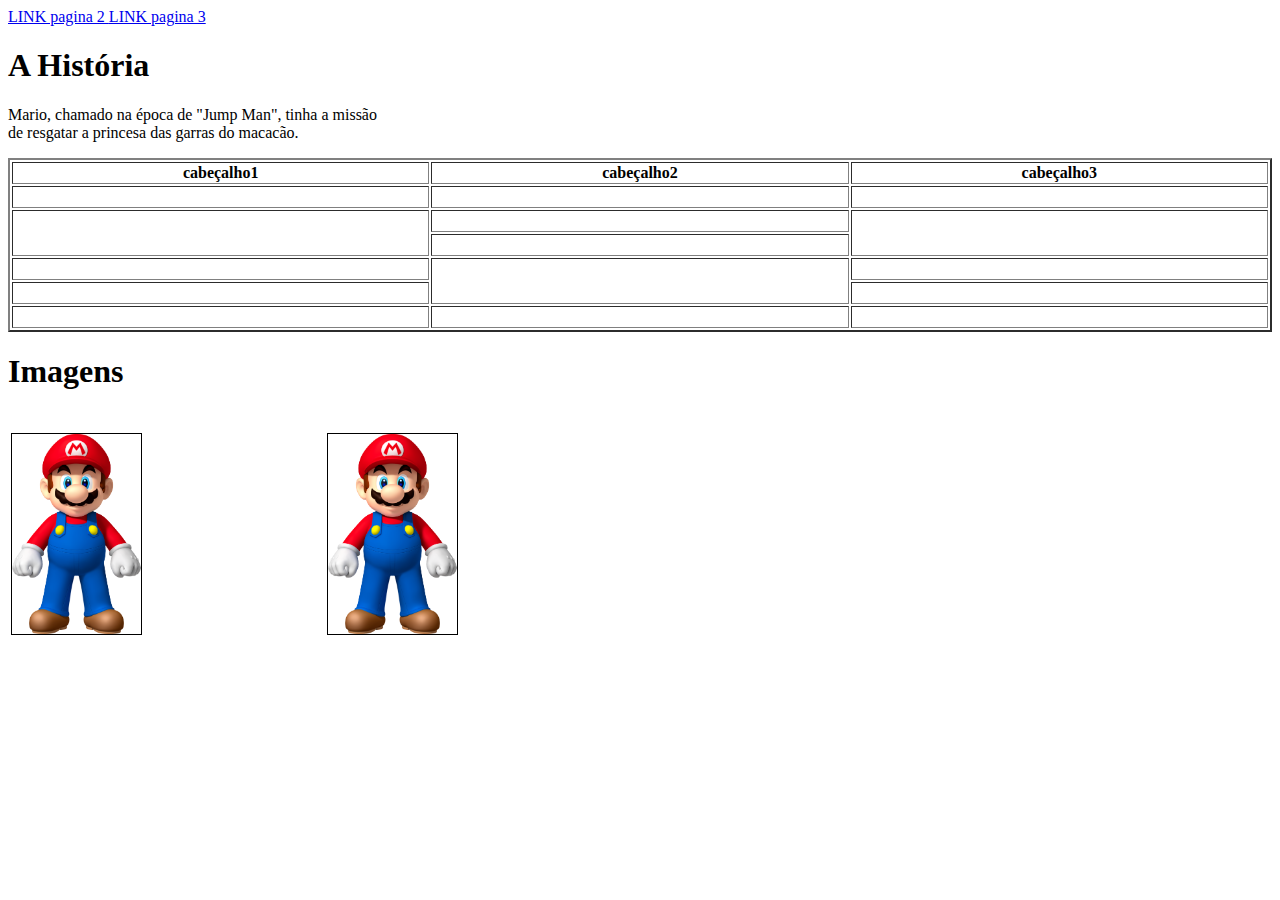
<file: index.html>
<!DOCTYPE html>
<html lang="pt-br">

<head>
    <meta charset="UTF-8">
    <title>SUPER MARIO BROS</title>

</head>

<body>
    <a href="Pag2.html"> LINK pagina 2 </a>

    <a href="Pag3.html"> LINK pagina 3 </a>

    <h1> A História </h1>
    <p>
        Mario, chamado na época de "Jump Man", tinha a missão<br />
        de resgatar a princesa das garras do macacão.<br />
    </p>
    <table border="2" width='100%'>
        <thead>
            <tr>
                <th> cabeçalho1 </th>
                <th> cabeçalho2 </th>
                <th> cabeçalho3 </th>
            </tr>
        </thead>
        <tbody>
            <tr>
                <td>&nbsp;</td>
                <td>&nbsp;</td>
                <td>&nbsp;</td>
            </tr>
            <tr>
                <td rowspan="2">&nbsp;</td>
                <td>&nbsp;</td>
                <td rowspan="2">&nbsp;</td>
            </tr>
            <tr>
                <td> &nbsp;</td>
            </tr>
            <tr>
                <td>&nbsp;</td>
                <td rowspan="2"> &nbsp;</td>
                <td>&nbsp;</td>

            </tr>
            <tr>
                <td>&nbsp;</td>
                <td>&nbsp;</td>

            </tr>
            <tr>
                <td>&nbsp;</td>
                <td> &nbsp;</td>
                <td>&nbsp;</td>

            </tr>
        </tbody>
    </table>

    <h1>
        <b> Imagens</b>
    </h1>
    <br>
    <table width='100%'>
        <tbody>
            <tr>
                <td width="20%">
                    <img src="MarioNSMBWii.png" height="200px"border=1>
                </td>
                <td  width="60%">
                    <img src="MarioNSMBWii.png" height="200px"border=1>
                </td>
            </tr>
        </tbody>
    </table>
</body>

</html>
</file>
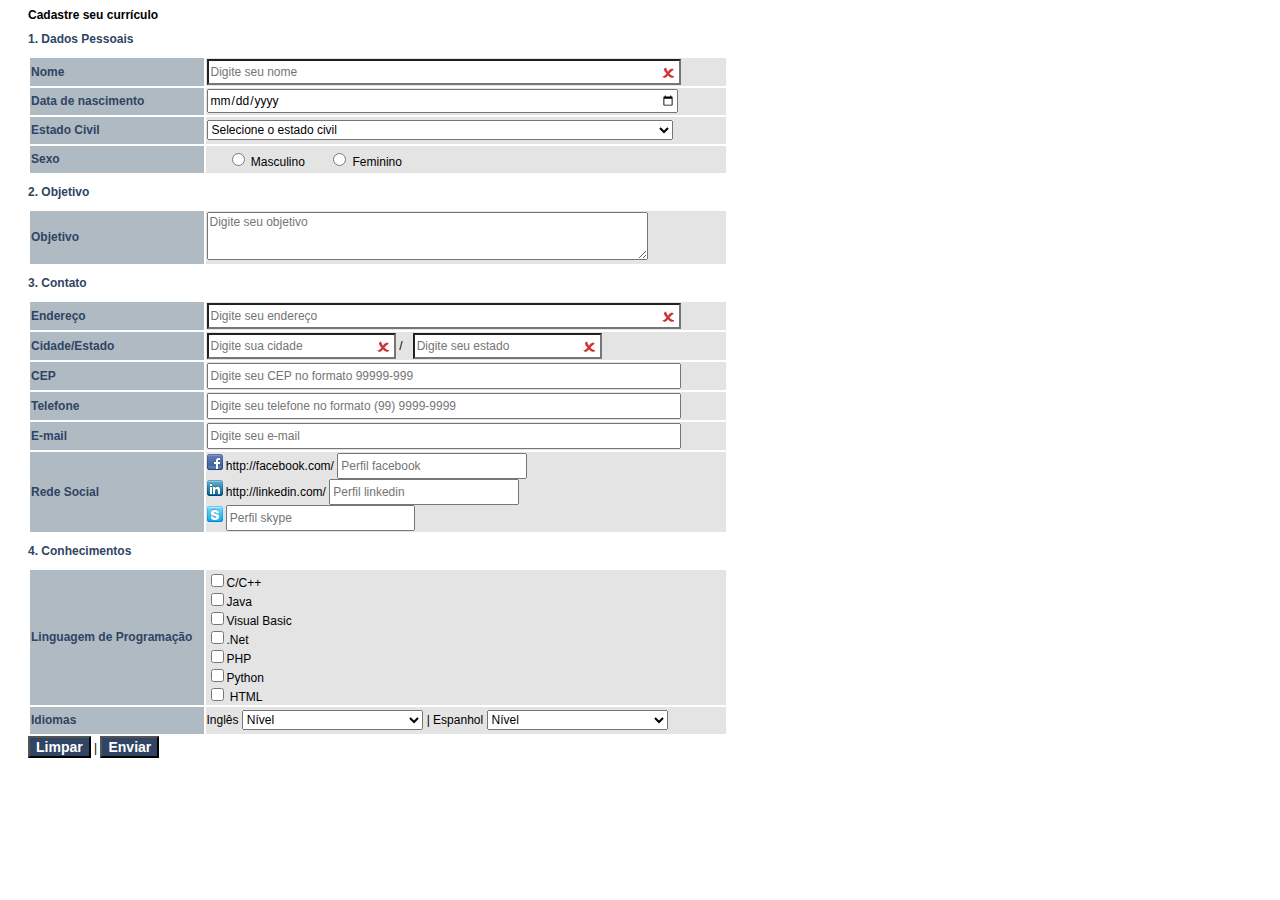
<file: exercicios/04_form/index.html>
<!DOCTYPE html>
<html lang="pt-br">

<head>
    <meta charset="UTF-8">
    <meta name="viewport" content="width=device-width, initial-scale=1.0">
    <title>Exercício Formulário</title>
    <link rel="stylesheet" href="./style.css">
</head>

<body>
    <form style="width: 700px;margin-left: 20px;">
        <h1 class="título_principal">
            Cadastre seu currículo
        </h1>
        <h2 class="título_subtítulo">
            1. Dados Pessoais
        </h2>
        <table>
            <tr>
                <td class="labels">
                    Nome
                </td>
                <td class="inputs">
                    <input class="largura_altura" type="text" placeholder="Digite seu nome" required />

                </td>
            </tr>
            <tr>
                <td class="labels">
                    Data de nascimento
                </td>
                <td class="inputs">
                    <input class="largura_altura" type="date" />

                </td>
            </tr>
            <tr>
                <td class="labels">
                    Estado Civil
                </td>
                <td class="inputs">
                    <select name="estado_civil" id="estado_civil" class="largura_altura">
                        <option selected value="">Selecione o estado civil</option>
                        <option value="solteiro">Solteiro</option>
                        <option value="casado">Casado</option>
                        <option value="viúvo">Viúvo</option>
                        <option value="divorciado">Divorciado</option>
                    </select>

                </td>
            </tr>
            <tr>
                <td class="labels">
                    Sexo
                </td>
                <td class="inputs">
                    <label class="radio-inline">
                        <input type="radio" name="Sexo" /> Masculino
                    </label>
                    <label class="radio-inline">
                        <input type="radio" name="Sexo" /> Feminino
                    </label>
                </td>
            </tr>
        </table>
        <h2 class="título_subtítulo">
            2. Objetivo
        </h2>
        <table>
            <tr>
                <td class="labels">
                    Objetivo
                </td>
                <td class="inputs">
                    <textarea sytle="margin: 0px 0px 0px 0px;" name="objetivo" cols="60" rows="3" required
                        placeholder="Digite seu objetivo"></textarea>
                </td>
            </tr>
        </table>
        <h2 class="título_subtítulo">
            3. Contato
        </h2>
        <table>
            <tr>
                <td class="labels">
                    Endereço
                </td>
                <td class="inputs">
                    <input class="largura_altura" type="text" placeholder="Digite seu endereço" required />

                </td>
            </tr>
            <tr>
                <td class="labels">
                    Cidade/Estado
                </td>
                <td class="inputs">
                    <input class="largura_altura_meio" type="text" placeholder="Digite sua cidade" required /> / &nbsp;
                    <input class="largura_altura_meio" type="text" placeholder="Digite seu estado" required />

                </td>
            </tr>
            <tr>
                <td class="labels">
                    CEP
                </td>
                <td class="inputs">
                    <input class="largura_altura" type="text" placeholder="Digite seu CEP no formato 99999-999" />

                </td>
            </tr>
            <tr>
                <td class="labels">
                    Telefone
                </td>
                <td class="inputs">
                    <input class="largura_altura" type="text"
                        placeholder="Digite seu telefone no formato (99) 9999-9999" />
                </td>
            </tr>
            <tr>
                <td class="labels">
                    E-mail
                </td>
                <td class="inputs">
                    <input class="largura_altura" type="email" placeholder="Digite seu e-mail" />
                </td>
            </tr>
            <tr>
                <td class="labels">
                    Rede Social
                </td>
                <td class="inputs">
                    <img src="./face.png"> http://facebook.com/
                    <input class="largura_altura_meio" type="text" placeholder="Perfil facebook " /> <br>
                    <img src="./linkedin.png"> http://linkedin.com/
                    <input class="largura_altura_meio" type="text" placeholder="Perfil linkedin" /> <br>
                    <img src="./skype.png">
                    <input class="largura_altura_meio" type="text" placeholder="Perfil skype" />
                </td>
            </tr>
        </table>
        <h2 class="título_subtítulo">
            4. Conhecimentos
        </h2>
        <table>
            <tr>
                <td class="labels">
                    Linguagem de Programação
                </td>
                <td class="inputs">
                    <input type="checkbox" name="conhecimento" value="C/C++" />C/C++<br>
                    <input type="checkbox" name="conhecimento" value="Java" />Java<br>
                    <input type="checkbox" name="conhecimento" value="Visual Basic" />Visual Basic<br>
                    <input type="checkbox" name="conhecimento" value=".Net" />.Net<br>
                    <input type="checkbox" name="conhecimento" value="PHP" />PHP<br>
                    <input type="checkbox" name="conhecimento" value="Python" />Python<br>
                    <input type="checkbox" name="conhecimento" value="HTML" /> HTML
                </td>
            </tr>
            <tr>
                <td class="labels">
                    Idiomas
                </td>
                <td class="inputs">
                    Inglês
                    <select name="Inglês" id="Inglês" class="largura_altura_meio">
                        <option selected value="">Nível</option>
                        <option value="Básico">Básico</option>
                        <option value="Intermediário">Intermediário</option>
                        <option value="Avançado">Avançado</option>
                    </select>
                    | Espanhol
                    <select name="Espanhol" id="Espanhol" class="largura_altura_meio">
                        <option selected value="">Nível</option>
                        <option value="Básico">Básico</option>
                        <option value="Intermediário">Intermediário</option>
                        <option value="Avançado">Avançado</option>
                    </select>


                </td>
            </tr>
        </table>
        <input type="reset" value="Limpar"> |
        <input type="submit" value="Enviar">


    </form>
</body>

</html>
</file>
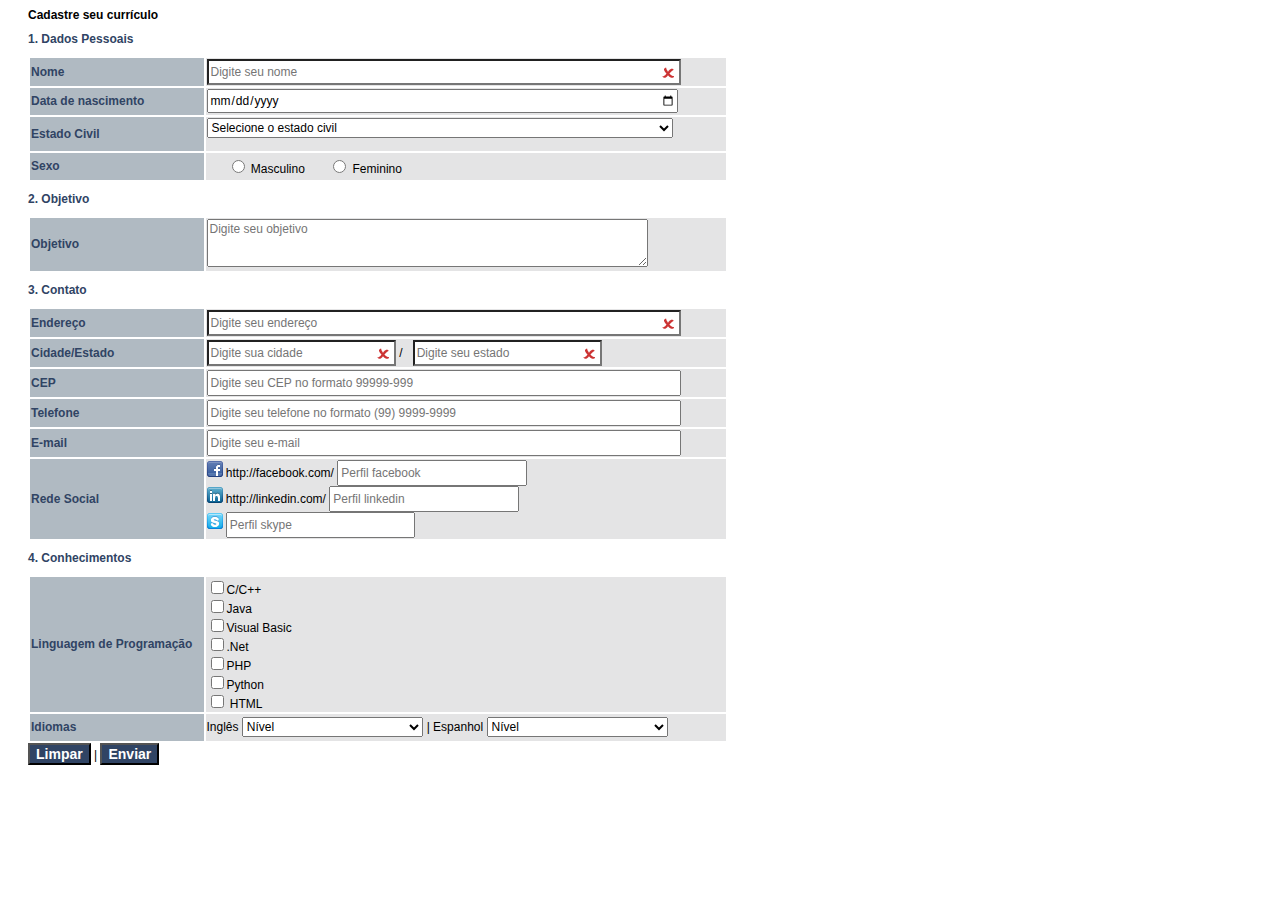
<file: exercicios/05_exercicio_form_js/index.html>
<!DOCTYPE html>
<html lang="pt-br">

<head>
    <meta charset="UTF-8">
    <meta name="viewport" content="width=device-width, initial-scale=1.0">
    <title>Exercício Formulário</title>
    <link rel="stylesheet" href="./style.css">
    <script type="text/javascript" src="arquivo.js"></script>
</head>

<body>
    <form style="width: 700px;margin-left: 20px;" name="Cadastro" onsubmit="return validar();">
        <h1 class="título_principal">
            Cadastre seu currículo
        </h1>
        <h2 class="título_subtítulo">
            1. Dados Pessoais
        </h2>
        <table>
            <tr>
                <td class="labels">
                    Nome
                </td>
                <td class="inputs">
                    <input class="largura_altura" type="text" placeholder="Digite seu nome" id="nome" required
                        name="Nome" />

                </td>
            </tr>
            <tr>
                <td class="labels">
                    Data de nascimento
                </td>
                <td class="inputs">
                    <input class="largura_altura" type="date" />

                </td>
            </tr>
            <tr>
                <td class="labels">
                    Estado Civil
                </td>
                <td class="inputs">
                    <select name="estado_civil" id="estado_civil" class="largura_altura">
                        <option selected value="">Selecione o estado civil</option>
                        <option value="solteiro">Solteiro</option>
                        <option value="casado">Casado</option>
                        <option value="viúvo">Viúvo</option>
                        <option value="divorciado">Divorciado</option>
                    </select>
                    <p style="color: red; font-weight: bold;" id="erro">

                    </p>
                </td>
            </tr>
            <tr>
                <td class="labels">
                    Sexo
                </td>
                <td class="inputs">
                    <label class="radio-inline">
                        <input type="radio" name="Sexo" /> Masculino
                    </label>
                    <label class="radio-inline">
                        <input type="radio" name="Sexo" /> Feminino
                    </label>
                </td>
            </tr>
        </table>
        <h2 class="título_subtítulo">
            2. Objetivo
        </h2>
        <table>
            <tr>
                <td class="labels">
                    Objetivo
                </td>
                <td class="inputs">
                    <textarea sytle="margin: 0px 0px 0px 0px;" name="objetivo" cols="60" rows="3" id="objetivo" required
                        placeholder="Digite seu objetivo" onchange='this.value=this.value.toLowerCase();'></textarea>
                </td>
            </tr>
        </table>
        <h2 class="título_subtítulo">
            3. Contato
        </h2>
        <table>
            <tr>
                <td class="labels">
                    Endereço
                </td>
                <td class="inputs">
                    <input class="largura_altura" type="text" placeholder="Digite seu endereço" required />

                </td>
            </tr>
            <tr>
                <td class="labels">
                    Cidade/Estado
                </td>
                <td class="inputs">
                    <input class="largura_altura_meio" type="text" placeholder="Digite sua cidade" required /> / &nbsp;
                    <input class="largura_altura_meio" type="text" placeholder="Digite seu estado" required />

                </td>
            </tr>
            <tr>
                <td class="labels">
                    CEP
                </td>
                <td class="inputs">
                    <input class="largura_altura" type="text" placeholder="Digite seu CEP no formato 99999-999" />

                </td>
            </tr>
            <tr>
                <td class="labels">
                    Telefone
                </td>
                <td class="inputs">
                    <input class="largura_altura" type="text" id="telefone"
                        placeholder="Digite seu telefone no formato (99) 9999-9999" />
                </td>
            </tr>
            <tr>
                <td class="labels">
                    E-mail
                </td>
                <td class="inputs">
                    <input class="largura_altura" type="email" id="email" placeholder="Digite seu e-mail" />
                </td>
            </tr>
            <tr>
                <td class="labels">
                    Rede Social
                </td>
                <td class="inputs">
                    <img src="./face.png"> http://facebook.com/
                    <input class="largura_altura_meio" type="text" placeholder="Perfil facebook " /> <br>
                    <img src="./linkedin.png"> http://linkedin.com/
                    <input class="largura_altura_meio" type="text" placeholder="Perfil linkedin" /> <br>
                    <img src="./skype.png">
                    <input class="largura_altura_meio" type="text" placeholder="Perfil skype" />
                </td>
            </tr>
        </table>
        <h2 class="título_subtítulo">
            4. Conhecimentos
        </h2>
        <table>
            <tr>
                <td class="labels">
                    Linguagem de Programação
                </td>
                <td class="inputs">
                    <input type="checkbox" name="conhecimento" value="C/C++" />C/C++<br>
                    <input type="checkbox" name="conhecimento" value="Java" />Java<br>
                    <input type="checkbox" name="conhecimento" value="Visual Basic" />Visual Basic<br>
                    <input type="checkbox" name="conhecimento" value=".Net" />.Net<br>
                    <input type="checkbox" name="conhecimento" value="PHP" />PHP<br>
                    <input type="checkbox" name="conhecimento" value="Python" />Python<br>
                    <input type="checkbox" name="conhecimento" value="HTML" /> HTML
                </td>
            </tr>
            <tr>
                <td class="labels">
                    Idiomas
                </td>
                <td class="inputs">
                    Inglês
                    <select name="Inglês" id="Inglês" class="largura_altura_meio">
                        <option selected value="">Nível</option>
                        <option value="Básico">Básico</option>
                        <option value="Intermediário">Intermediário</option>
                        <option value="Avançado">Avançado</option>
                    </select>
                    | Espanhol
                    <select name="Espanhol" id="Espanhol" class="largura_altura_meio">
                        <option selected value="">Nível</option>
                        <option value="Básico">Básico</option>
                        <option value="Intermediário">Intermediário</option>
                        <option value="Avançado">Avançado</option>
                    </select>


                </td>
            </tr>
        </table>
        <input type="reset" value="Limpar" onclick="return limpar();"> |
        <input type="submit" value="Enviar">


    </form>
</body>

</html>
</file>
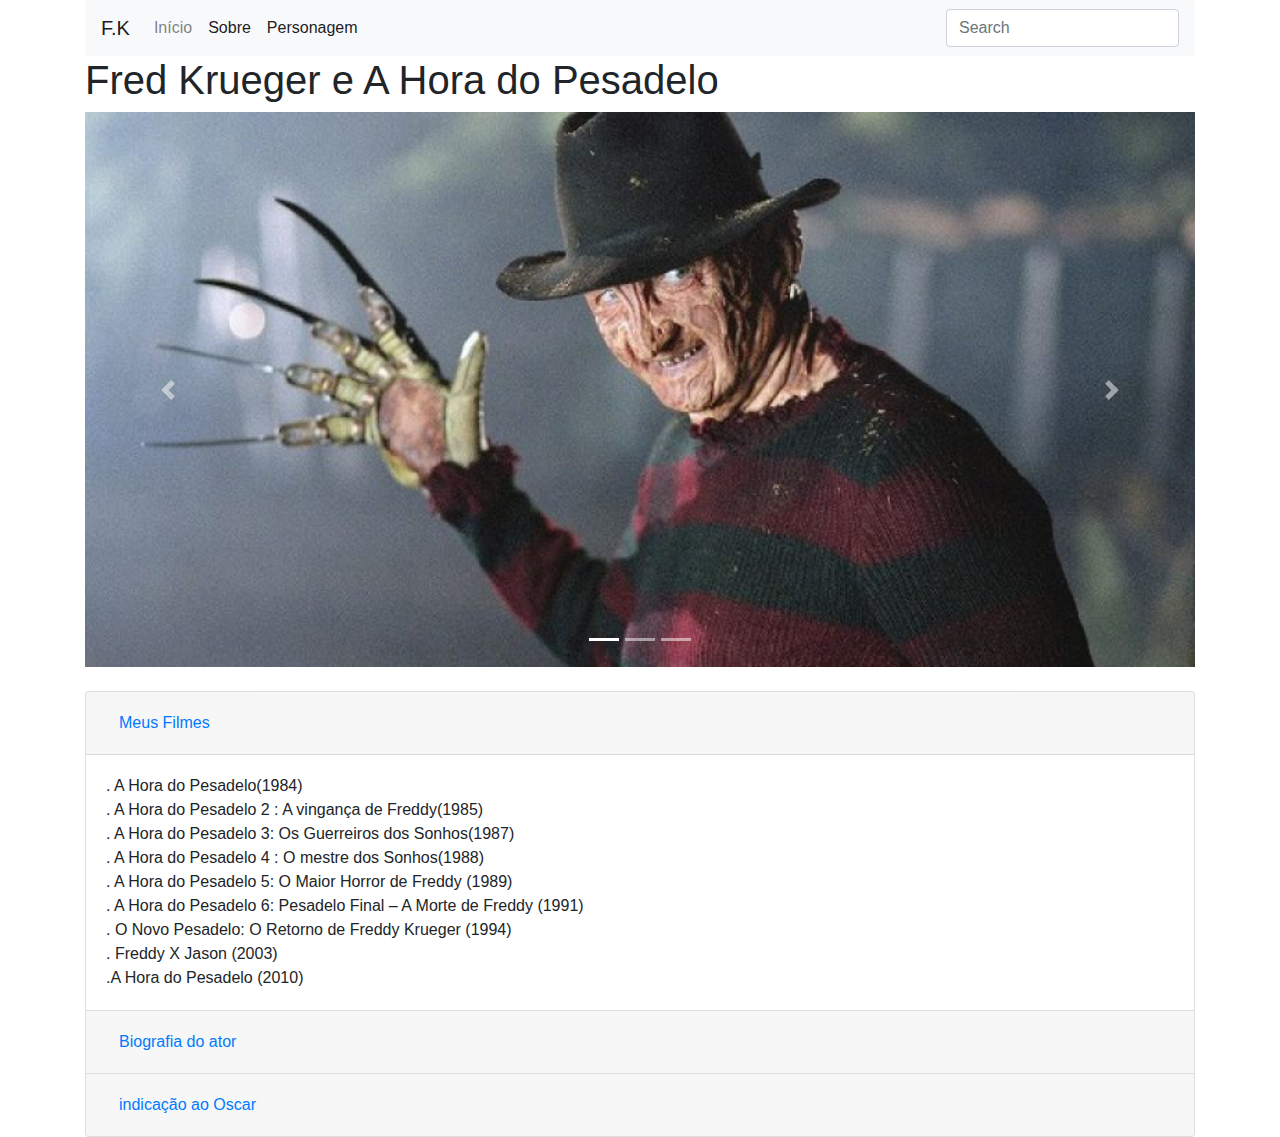
<file: exercicios/06_exercicio_bootstrap/index.html>
<!DOCTYPE html>
<html lang="pt-br">

<head>
  <meta charset="UTF-8">
  <meta name="viewport" content="width=device-width, initial-scale=1.0">
  <title> FREDDY KRUEGER </title>
  <link rel="stylesheet" href="./bootstrap-4.5.2-dist/css/bootstrap.min.css" />
</head>

<body class="container">
  <header>

    <nav class="navbar navbar-expand-lg navbar-light bg-light rounded">
      <a class="navbar-brand" href="#" _msthash="423332" _msttexthash="75387">F.K</a>
      <button class="navbar-toggler" type="button" data-toggle="collapse" data-target="#navbarsExample09"
        aria-controls="navbarsExample09" aria-expanded="false" aria-label="Alternar navegação" _mstaria-label="417625">
        <span class="navbar-toggler-icon"></span>
      </button>

      <div class="collapse navbar-collapse" id="navbarsExample09" _msthidden="9">
        <ul class="navbar-nav mr-auto" _msthidden="8">
          <li class="nav-item" _msthidden="2">
            <a class="nav-link" href="index.html" _msthidden="2">
              <font _mstmutation="1" _msthash="700726" _msttexthash="43979" _msthidden="1">Início <span class="sr-only"
                  _msthash="1021046" _msttexthash="122200" _msthidden="1">(current)</span></font>
            </a>
          </li>
          <li class="nav-item active" _msthidden="1">
            <a class="nav-link" href="sobre.html" _msthash="701142" _msttexthash="44616" _msthidden="1">Sobre </a>
          </li>
          <li class="nav-item active" _msthidden="2">
            <a class="nav-link" href="Personagem.html" _msthidden="2">
              <font _mstmutation="1" _msthash="700726" _msttexthash="43979" _msthidden="1">Personagem</font>
            </a>
          </li>
        </ul>
        <form class="form-inline my-2 my-md-0" _msthidden="1">
          <input class="form-control" type="text" placeholder="Search" aria-label="Search" _msthidden="A"
            _msthiddenattr="565851" _mstplaceholder="74607" _mstaria-label="74607">
        </form>
      </div>
    </nav>
    <h1>
      Fred Krueger e A Hora do Pesadelo
    </h1>
  </header>

  <main>
    <div id="carouselExampleIndicators" class="carousel slide" data-ride="carousel">
      <ol class="carousel-indicators">
        <li data-target="#carouselExampleIndicators" data-slide-to="0" class="active"></li>
        <li data-target="#carouselExampleIndicators" data-slide-to="1"></li>
        <li data-target="#carouselExampleIndicators" data-slide-to="2"></li>
      </ol>
      <div class="carousel-inner">
        <div class="carousel-item active">
          <img class="d-block w-100" src="Freddy-Krueger-olsbezuq2y9036x5dnfagr7apweo46nw4ozna6uilc.jpg"
            alt="Primeiro Slide">
        </div>
        <div class="carousel-item">
          <img class="d-block w-100" src="Robert-Englund-As-Freddy-Krueger-in-The-Goldbergs.-3 (1).jpg"
            alt="Segundo Slide">
        </div>
        <div class="carousel-item">
          <img class="d-block w-100" src="Freddy-Krueger-ensenara-las-cuchillas-una-vez-mas.jpg" alt="Terceiro Slide">
        </div>
      </div>
      <a class="carousel-control-prev" href="#carouselExampleIndicators" role="button" data-slide="prev">
        <span class="carousel-control-prev-icon" aria-hidden="true"></span>
        <span class="sr-only">Anterior</span>
      </a>
      <a class="carousel-control-next" href="#carouselExampleIndicators" role="button" data-slide="next">
        <span class="carousel-control-next-icon" aria-hidden="true"></span>
        <span class="sr-only">Próximo</span>
      </a>
    </div>
    <br>

    <div class="accordion" id="accordionExample">
      <div class="card">
        <div class="card-header" id="headingOne">
          <h5 class="mb-0">
            <button class="btn btn-link" type="button" data-toggle="collapse" data-target="#collapseOne"
              aria-expanded="true" aria-controls="collapseOne">
              Meus Filmes
            </button>
          </h5>
        </div>

        <div id="collapseOne" class="collapse show" aria-labelledby="headingOne" data-parent="#accordionExample">
          <div class="card-body">
            . A Hora do Pesadelo(1984)<br>
            . A Hora do Pesadelo 2 : A vingança de Freddy(1985) <br>
            . A Hora do Pesadelo 3: Os Guerreiros dos Sonhos(1987)<br>
            . A Hora do Pesadelo 4 : O mestre dos Sonhos(1988)<br>
            . A Hora do Pesadelo 5: O Maior Horror de Freddy (1989)<br>
            . A Hora do Pesadelo 6: Pesadelo Final – A Morte de Freddy (1991)<br>
            . O Novo Pesadelo: O Retorno de Freddy Krueger (1994)<br>
            . Freddy X Jason (2003)<br>
            .A Hora do Pesadelo (2010)<br>
          </div>
        </div>
      </div>
      <div class="card">
        <div class="card-header" id="headingTwo">
          <h5 class="mb-0">
            <button class="btn btn-link collapsed" type="button" data-toggle="collapse" data-target="#collapseTwo"
              aria-expanded="false" aria-controls="collapseTwo">
              Biografia do ator
            </button>
          </h5>
        </div>
        <div id="collapseTwo" class="collapse" aria-labelledby="headingTwo" data-parent="#accordionExample">
          <div class="card-body">
            Robert Barton Englund (Glendale, 6 de junho de 1947) é um ator, apresentador de televisão, diretor de
            cinema, gerente de teatro e dublador norte-americano, mais conhecido por interpretar, na cinessérie A
            Nightmare on Elm Street, o assassino sobrenatural Freddy Krueger, o qual está incluído na lista dos maiores
            vilões.<br>
            <a href="sobre.html">Saiba Mais...</a>
          </div>
        </div>
      </div>
      <div class="card">
        <div class="card-header" id="headingThree">
          <h5 class="mb-0">
            <button class="btn btn-link collapsed" type="button" data-toggle="collapse" data-target="#collapseThree"
              aria-expanded="false" aria-controls="collapseThree">
              indicação ao Oscar
            </button>
          </h5>
        </div>
        <div id="collapseThree" class="collapse" aria-labelledby="headingThree" data-parent="#accordionExample">
          <div class="card-body">
            Em 1985, A Nightmare on Elm Street ganhou dois prêmios no Avoriaz Fantastic Film Festival. Ganhou o Prêmio
            dos Críticos pelo desempenho geral do filme e a Menção Especial pela atuação de Heather Langenkamp.

            O filme recebeu duas indicações ao Saturn Award em 1985, uma na categoria de "Melhor Filme de Terror" e
            outra pela atuação de Jsu Garcia na categoria de "Melhor Desempenho de um Ator Estreante".

            Em 2007, outra indicação ao Saturn Award na categoria de "Melhor DVD de Filme Clássico Lançado".
          </div>
        </div>
      </div>
    </div>
  </main>
  <script src="jquery-3.5.1.min.js"></script>
  <script src="bootstrap-4.5.2-dist/js/bootstrap.min.js"></script>
</body>

</html>
</file>
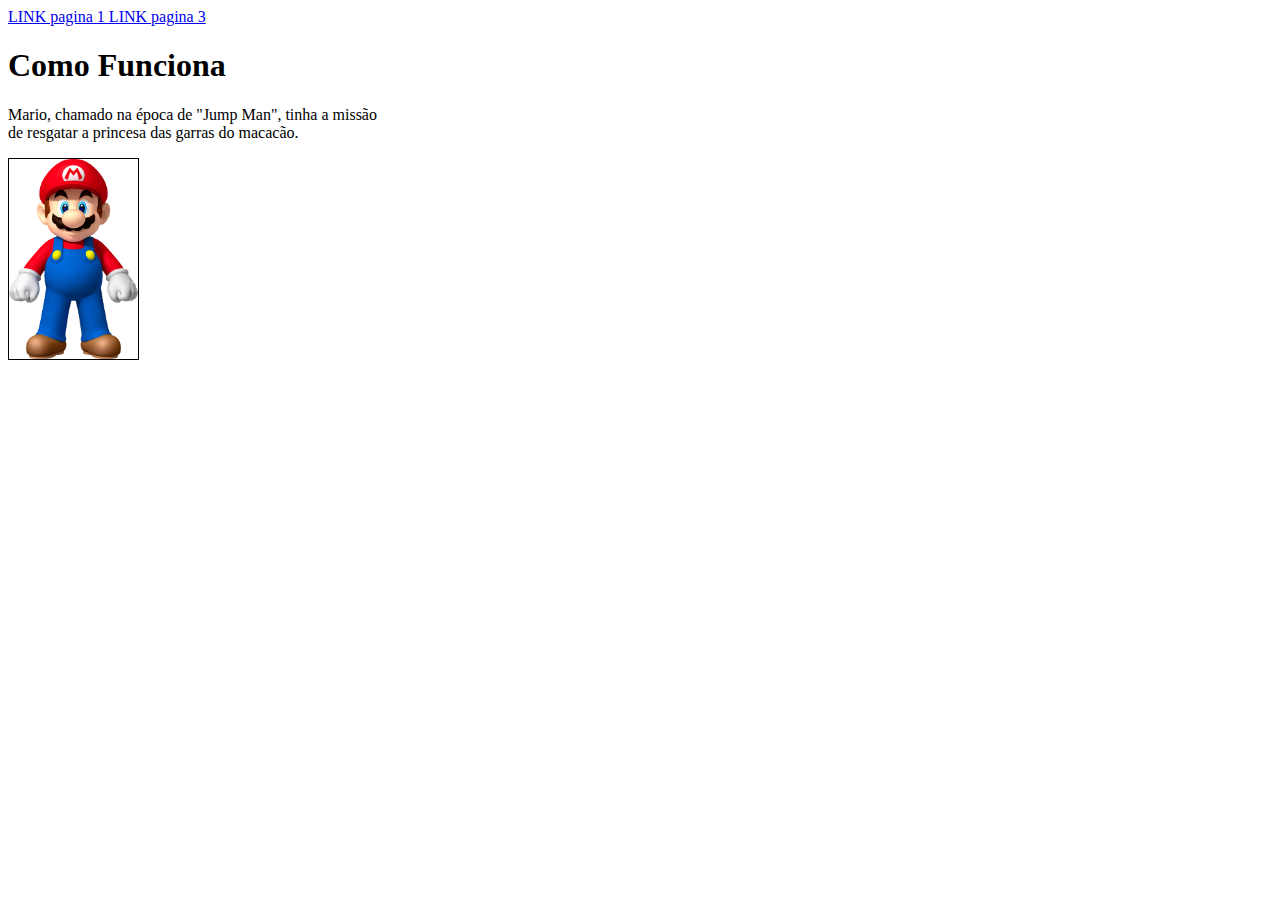
<file: pag2.html>
<!DOCTYPE html>
<html lang="pt-br">

<head>
    <meta charset="utf-8">
    <title>
        Exercício 2
    </title>
</head>

<body>
    <a href="index.html"> LINK pagina 1 </a>

    <a href="Pag3.html"> LINK pagina 3 </a>

    <h1> Como Funciona </h1>
    <p>
        Mario, chamado na época de "Jump Man", tinha a missão<br />
        de resgatar a princesa das garras do macacão.<br />
    </p>
    <img src="MarioNSMBWii.png" height="200px" border=1>
</body>

</html>
</file>
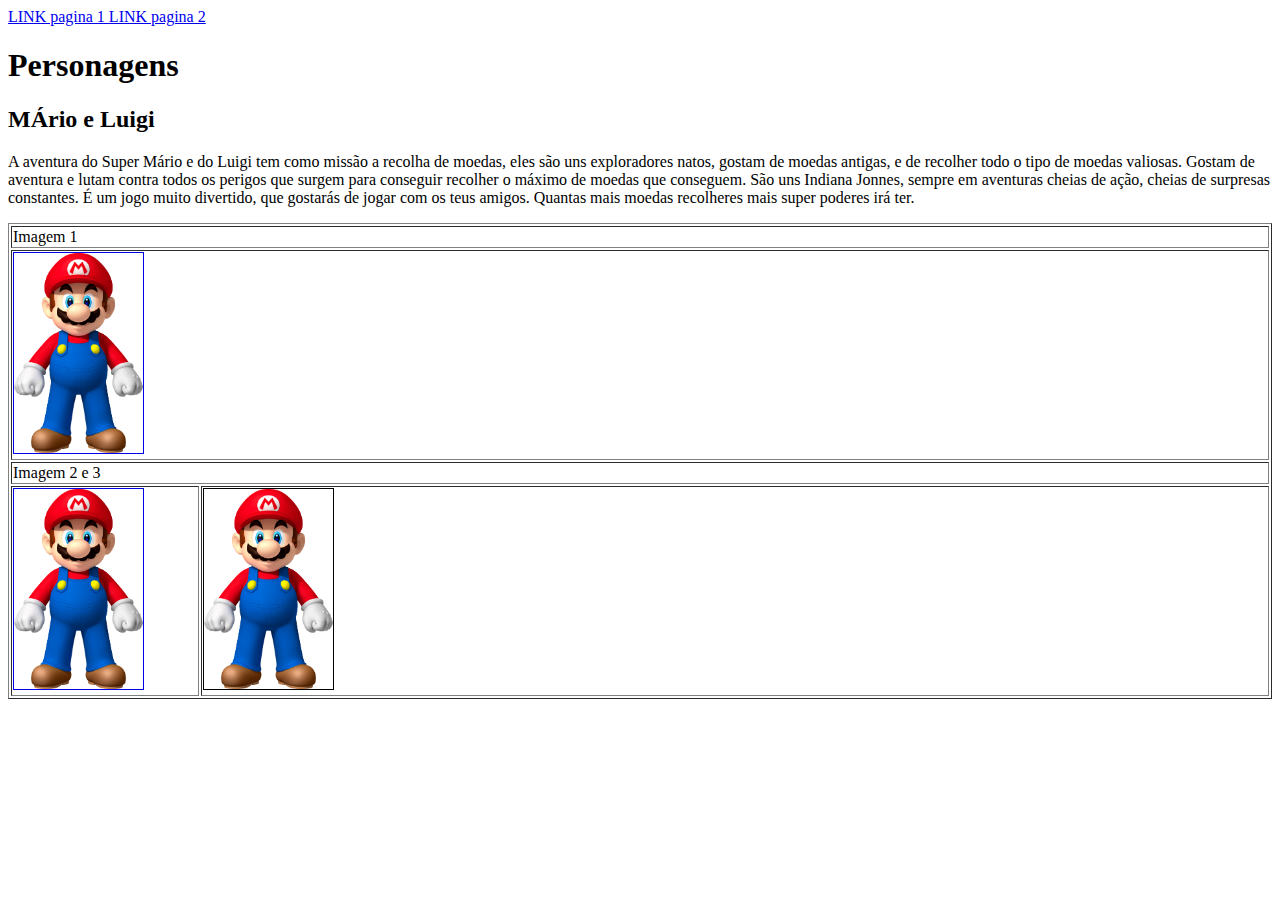
<file: pag3.html>
<!DOCTYPE html>
<html lang="pt-br">

<head>
    <meta charset="utf-8">
    <title>
        Exercício 2
    </title>
</head>

<body>
    <a href="index.html"> LINK pagina 1 </a>

    <a href="Pag2.html"> LINK pagina 2 </a>
    <h1>
        Personagens
    </h1>
    <h2>
        MÁrio e Luigi
    </h2>
    <p>
        A aventura do Super Mário e do Luigi tem como missão a recolha de moedas, eles são uns exploradores natos,
        gostam de moedas antigas,
        e de recolher todo o tipo de moedas valiosas. Gostam de aventura e lutam contra todos os perigos que surgem para
        conseguir recolher
        o máximo de moedas que conseguem. São uns Indiana Jonnes, sempre em aventuras cheias de ação, cheias de
        surpresas constantes.
        É um jogo muito divertido, que gostarás de jogar com os teus amigos. Quantas mais moedas recolheres mais super
        poderes irá ter.
    </p>
    <Table border="1" width="100%">
        <tr>
            <td colspan="2">
                Imagem 1
            </td>
        </tr>
        <tr>
            <td colspan="2">
                <a href="index.html">
                    <img src="MarioNSMBWii.png" height="200px" border=1>
                </a>
            </td>
        </tr>
        <tr>
            <td colspan="2">
                Imagem 2 e 3
            </td>
        </tr>
        <tr>
            <td width="15%">
                <a href="pag2.html">
                    <img src="MarioNSMBWii.png" height="200px" border=1>
                </a>
            </td>

            <td width="85%">
                <img src="MarioNSMBWii.png" height="200px" border=1>
            </td>
        </tr>
    </Table>
</body>

</html>
</file>
<file: exercicios/04_form/style.css>
* {
    font-family: Arial, Helvetica, sans-serif;
    font-size: 12px;
}
.título_principal {

    font-weight: bold;

}

.título_subtítulo {

    color: #304464;
}

.labels {

    color: #304464;
    font-weight: bold;
    background: #b0bac2;

}

.inputs {
    background: #e4e4e5;
    width: 75%;
    height: 25px;
}

table {
    width: 100%;
}

.largura_altura {
    width: 90%;
    height: 20px;
}

.radio-inline {
    position: relative;
    display: inline-block;
    padding-left: 20px;
    margin-bottom: 0;
    font-weight: 400;
    vertical-align: middle;
    cursor: pointer;
}
.largura_altura_meio{
    width: 35%;
    height: 20px;
}
input[required] , select[required] {

    background-image: url(wrong.gif) ;
    background-repeat: no-repeat;
    background-position-x: right;
   
}
input[type=submit] , input[type=reset] {
    background:#304464;
    color:white;
    font-size: 14px;
    font-weight: bold;
}
</file>
<file: exercicios/05_exercicio_form_js/style.css>
* {
    font-family: Arial, Helvetica, sans-serif;
    font-size: 12px;
}
.título_principal {

    font-weight: bold;

}

.título_subtítulo {

    color: #304464;
}

.labels {

    color: #304464;
    font-weight: bold;
    background: #b0bac2;

}

.inputs {
    background: #e4e4e5;
    width: 75%;
    height: 25px;
}

table {
    width: 100%;
}

.largura_altura {
    width: 90%;
    height: 20px;
}

.radio-inline {
    position: relative;
    display: inline-block;
    padding-left: 20px;
    margin-bottom: 0;
    font-weight: 400;
    vertical-align: middle;
    cursor: pointer;
}
.largura_altura_meio{
    width: 35%;
    height: 20px;
}
input[required] , select[required] {

    background-image: url(wrong.gif) ;
    background-repeat: no-repeat;
    background-position-x: right;
   
}
input[type=submit] , input[type=reset] {
    background:#304464;
    color:white;
    font-size: 14px;
    font-weight: bold;
}
</file>
